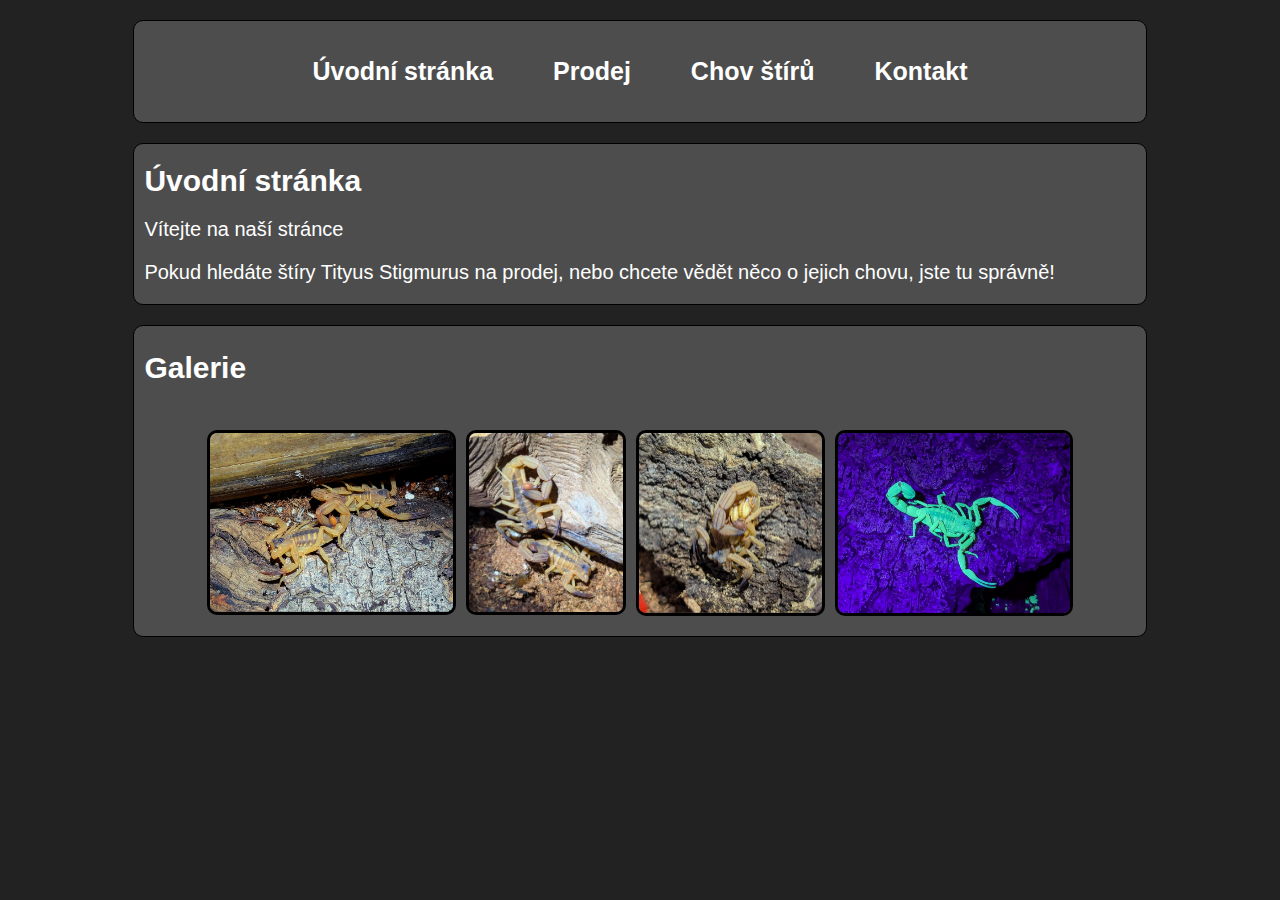
<file: index.html>
<!DOCTYPE html>
<html lang="en">
<head>
    <script async src="https://www.googletagmanager.com/gtag/js?id=G-L274XQXT7C"></script>
    <script>
        window.dataLayer = window.dataLayer || [];
        function gtag(){dataLayer.push(arguments);}
        gtag('js', new Date());

        gtag('config', 'G-L274XQXT7C');
    </script>
    <meta charset="UTF-8">
    <meta name="viewport" content="width=device-width, initial-scale=1.0">
    <title>Úvodní stránka</title>
    <link rel="stylesheet" href="styles.css">
    <link rel="stylesheet" href="background.css">
    <link rel="icon" href="ikona.png">
    <script src="script.js"></script>
</head>
<body>
    <div class="border">
        <ul class="panel">
            <li class="hideOnMobile aktualnistranka"><a href="index.html">Úvodní stránka</a></li>
            <li class="hideOnMobile stranky"><a href="Prodej.html">Prodej</a></li>
            <li class="hideOnMobile stranky"><a href="chov.html">Chov štírů</a></li>
            <li class="hideOnMobile stranky"><a href="kontakt.html">Kontakt</a></li>
            <li class="menu-button" onclick="showSidebar()"><a href="#"><img src="menu_24dp_FILL0_wght400_GRAD0_opsz24.svg"></a></li>
        </ul>
        <ul class="sidebar">
            <li class="close-stranky" onclick="hideSidebar()"><a href="#"><img src="close_24dp_FILL0_wght400_GRAD0_opsz24.svg"></a></li>
            <li class="aktualnistranka"><a href="index.html">Úvodní stránka</a></li>
            <li class="stranky"><a href="Prodej.html">Prodej</a></li>
            <li class="stranky"><a href="chov.html">Chov štírů</a></li>
            <li class="stranky"><a href="kontakt.html">Kontakt</a></li>
        </ul>
    </div>


    <div class="content">
        <h1>Úvodní stránka</h1>
        <p>Vítejte na naší stránce</p>
        <p>Pokud hledáte štíry Tityus Stigmurus na prodej, nebo chcete vědět něco o jejich chovu, jste tu správně!</p>
    </div>

    <div class="galerie content">
        <h2>Galerie</h2>
        <div class="galerie-photos">
            <img class="stir1" src="stir_1.jpg" alt="štír">
            <img class="stir2" src="stir_2.jpg" alt="štír">
            <img class="stir3" src="stir_mladata.jpg" alt="štír">
            <img class="stir4" src="stir_UV.jpg" alt="štír">
        </div>
    </div>
    <p class="footer">© 2024 Štíři Tityus Stigmurus</p>

</body>
</html>
</file>
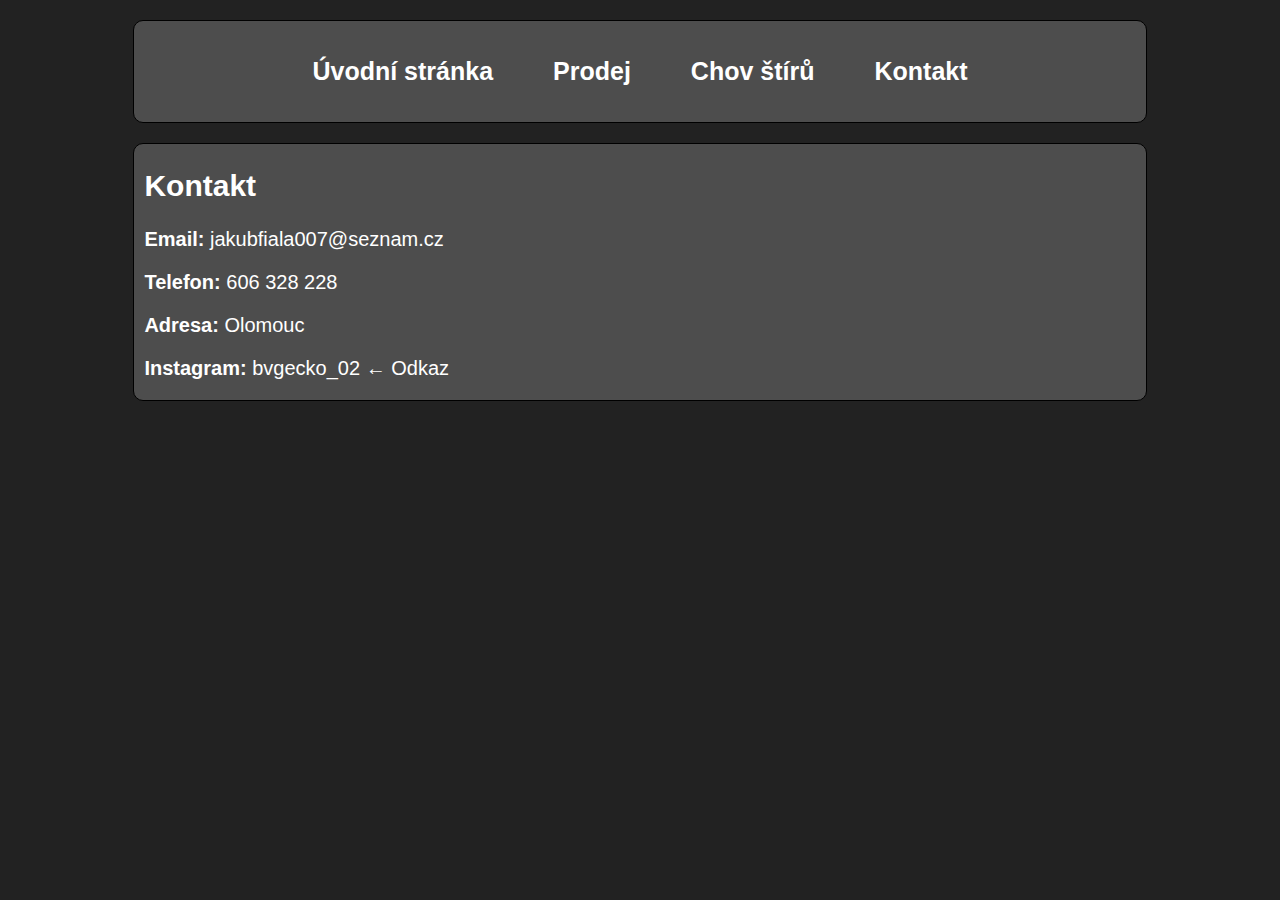
<file: kontakt.html>
<!DOCTYPE html>
<html lang="en">
<head>
    <meta charset="UTF-8">
    <meta name="viewport" content="width=device-width, initial-scale=1.0">
    <title>Kontakt</title>
    <link rel="stylesheet" href="kontakt.css">
    <link rel="stylesheet" href="background.css">
    <link rel="icon" href="ikona.png">
    <script src="script.js"></script>
</head>
<body>
    <div class="border">
        <ul class="panel">
            <li class="hideOnMobile stranky"><a href="index.html">Úvodní stránka</a></li>
            <li class="hideOnMobile stranky"><a href="Prodej.html">Prodej</a></li>
            <li class="hideOnMobile stranky"><a href="chov.html">Chov štírů</a></li>
            <li class="hideOnMobile aktualnistranka"><a href="kontakt.html">Kontakt</a></li>
            <li class="menu-button" onclick="showSidebar()"><a href="#"><img src="menu_24dp_FILL0_wght400_GRAD0_opsz24.svg"></a></li>
        </ul>
        <ul class="sidebar">
            <li class="close stranky" onclick="hideSidebar()"><a href="#"><img src="close_24dp_FILL0_wght400_GRAD0_opsz24.svg"></a></li>
            <li class="stranky"><a href="index.html">Úvodní stránka</a></li>
            <li class="stranky"><a href="Prodej.html">Prodej</a></li>
            <li class="stranky"><a href="chov.html">Chov štírů</a></li>
            <li class="aktualnistranka"><a href="kontakt.html">Kontakt</a></li>
        </ul>
    </div>
    <div class="content">
        <h2>Kontakt</h2>
        <p><strong>Email:</strong> jakubfiala007@seznam.cz</p>
        <p><strong>Telefon:</strong> 606 328 228</p>
        <p><strong>Adresa:</strong> Olomouc</p>
        <p><strong>Instagram:</strong> <a class="ig" href="https://www.instagram.com/bvgecko_02/">bvgecko_02</a> <strong>&larr;</strong> Odkaz</p>
    </div>




</body>
</html>
</file>
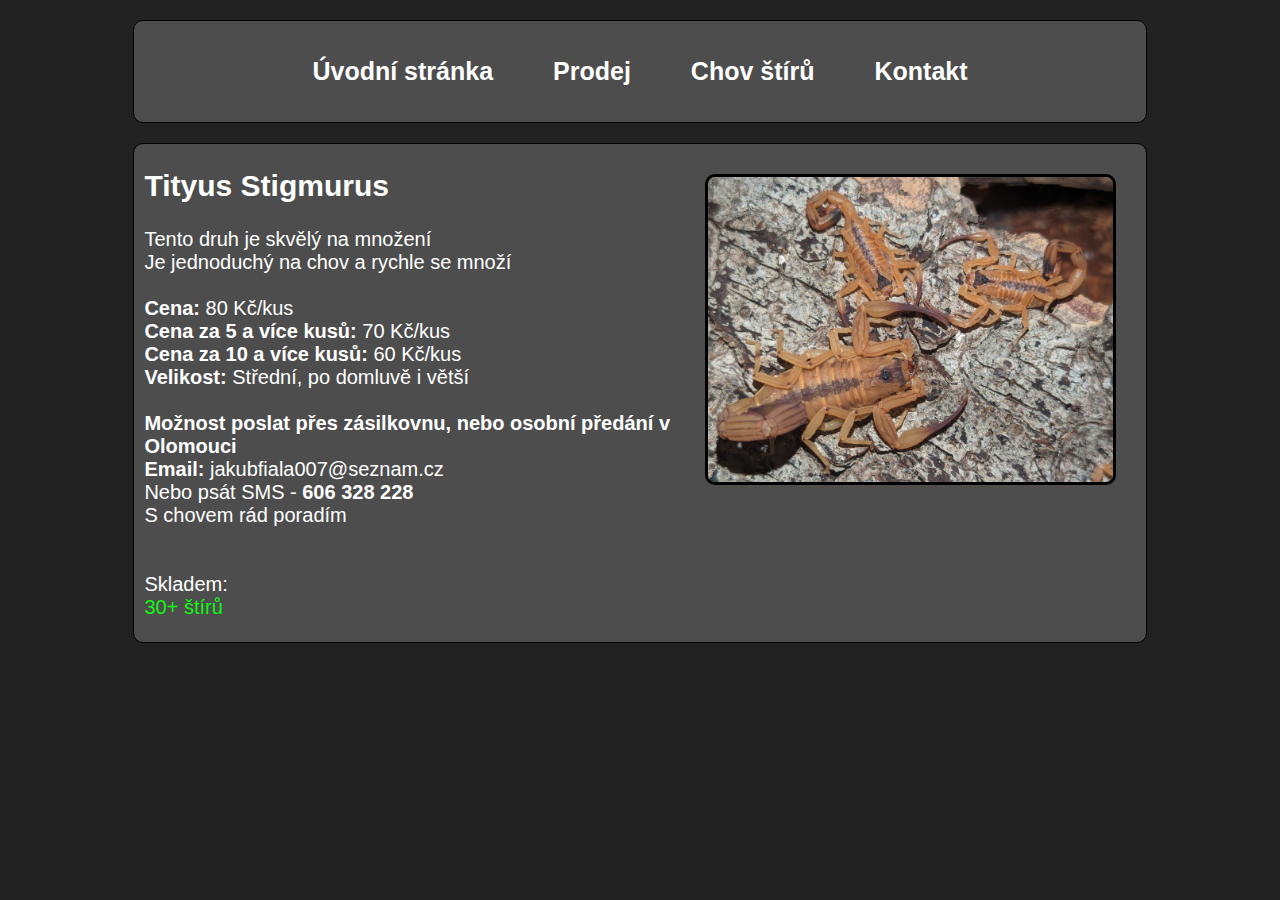
<file: Prodej.html>
<!DOCTYPE html>
<html lang="en">
<head>
    <meta charset="UTF-8">
    <meta name="viewport" content="width=device-width, initial-scale=1.0">
    <title>Prodej</title>
    <link rel="stylesheet" href="Prodej.css">
    <link rel="stylesheet" href="background.css">
    <link rel="icon" href="ikona.png">
    <script src="script.js"></script>
</head>
<body>
    <div class="border">
        <ul class="panel">
            <li class="hideOnMobile stranky"><a href="index.html">Úvodní stránka</a></li>
            <li class="hideOnMobile aktualnistranka"><a href="Prodej.html">Prodej</a></li>
            <li class="hideOnMobile stranky"><a href="chov.html">Chov štírů</a></li>
            <li class="hideOnMobile stranky"><a href="kontakt.html">Kontakt</a></li>
            <li class="menu-button" onclick="showSidebar()"><a href="#"><img src="menu_24dp_FILL0_wght400_GRAD0_opsz24.svg"></a></li>
        </ul>
        <ul class="sidebar">
            <li class="close stranky" onclick="hideSidebar()"><a href="#"><img src="close_24dp_FILL0_wght400_GRAD0_opsz24.svg"></a></li>
            <li class="stranky"><a href="index.html">Úvodní stránka</a></li>
            <li class="aktualnistranka"><a href="Prodej.html">Prodej</a></li>
            <li class="stranky"><a href="chov.html">Chov štírů</a></li>
            <li class="stranky"><a href="kontakt.html">Kontakt</a></li>
        </ul>
    </div>

    <div class="content">
        <img class="stir" src="tityusstigmurus.jpg" alt="štír" width="40%">
        <h2>Tityus Stigmurus</h2>
        
        <p>Tento druh je skvělý na množení</p>
        <p>Je jednoduchý na chov a rychle se množí</p>
        <p class="transparent">X</p>
        <p><strong>Cena:</strong> 80 Kč/kus</p>
        <p><strong>Cena za 5 a více kusů:</strong> 70 Kč/kus</p>
        <p><strong>Cena za 10 a více kusů:</strong> 60 Kč/kus</p>
        <p><strong>Velikost:</strong> Střední, po domluvě i větší</p>
        <p class="transparent">X</p>
        <p><strong>Možnost poslat přes zásilkovnu, nebo osobní předání v Olomouci</strong></p>
        <p><strong>Email:</strong> jakubfiala007@seznam.cz</p>
        <p>Nebo psát SMS - <strong>606 328 228</strong></p>
        <p>S chovem rád poradím</p>
        <p class="transparent">X</p>
        <p class="transparent">X</p>
        <p class="skladem">Skladem:<p class="kusů">30+ štírů</p></p>
        <p class="transparent1">X</p>
        <img class="stir1" src="tityusstigmurus.jpg" alt="štír" width="40%">
        <p class="transparent">X</p>
    </div>

</body>
</html>
</file>
<file: styles.css>
.sidebar {
    width: 100%;
    list-style: none;
    display: none;
    flex-direction: column;
    justify-content: center;
    align-items: center;
} 

.sidebar li {
    height: 50px;
    margin-bottom: 10px;
}

.sidebar a {
    height: 100%;
    padding: 0 30px;
    display: flex;
    align-items: center;
    color: white;
    font-weight: bold;
    font-size: 25px;
    text-decoration: none;
    transition: color 0.3s;
    font-family: 'Segoe UI', Tahoma, Geneva, Verdana, sans-serif;
    border-radius: 10px;
}



.sidebar a:hover {
    transition: 0.3s;
    transform: scale(1.0);
    color: #cccc00;
}

.sidebar li:first-child {
    margin-right: auto;
}

.material-symbols-outlined {
    font-variation-settings: 'FILL'0,'wght'400, ;
}

.menu-button {
    display: none;
}

@media(max-width: 1000px){
    .hideOnMobile{
        display: none;
    }
    .menu-button{
        display: block;
        transition: ease;
    }

    .content{
        margin: 0;
        margin-bottom: 20px;
    
    }
}

@media (max-width: 200px) {
    .sidebar {
        display: flex;
        width: 100%;
        height: 40vh; /* Změna z 'auto' na '100vh' */
        box-sizing: border-box;
        overflow-x: hidden !important;
        overflow-y: hidden !important;
    }

    .panel {
        overflow-x: hidden;
        overflow-y: hidden;
        padding: 0px;
        height: 8vh;
    }

    .border {
        overflow-y: hidden;
        width: 100%;
        height: 100vh;
    }
}


@media(max-width: 550px){
    .sidebar{
        width: 100%;
        height: fit-content;
        box-sizing: border-box;
        overflow-x: hidden !important   ;
        overflow-y: hidden;
    }

    body, html {
        overflow-x: hidden;
    }
    
    .content{
        overflow: visible;
    }    
}



.ul .panel{
    list-style: none;
    display: flex;
    justify-content: center ;
    width: 90%;
    gap: 100px;
}

.panel {
    list-style: none;
    display: flex;
    justify-content: center;
    gap: 30px;
    width: 100%;
    padding: 10px 0;
}

.panel li a {
    color: white;
    font-weight: bold;
    font-size: 25px;
    /* background-color: #a2a4a5; */
    /* background-color: #b4b6b7; */
    text-decoration: none;
    transition: color 0.3s;
    font-family: 'Segoe UI', Tahoma, Geneva, Verdana, sans-serif
}

.stranky a{
    /* background-color: #d3c6b2; */
    border-radius: 15px;

}

.stranky a:hover {
    /* background-color: #808080; */
    
}

.aktualnistranka a {
    /* background-color: #baaa9a; */
    border-radius: 15px;

}

.aktualnistranka a:hover {
    /* background-color: #808080; */
}

.panel li a:hover {
    color: #cccc00;
    font-weight: bold;
    /* background-color: #c4d9e6; */
    transform: scale(1.0);
    font-size: 25px;
    font-family: 'Segoe UI', Tahoma, Geneva, Verdana, sans-serif;
}

.panel li a{
    display: inline-block;
    padding: 5px 10px;
    border-radius:10px;
    margin: 5px;
    transition: background-color 0.3s, transform 0.3s;
}

.border {
    border: 1px solid black;
    background-color: #f0f0f0;
    width: 80%;
    margin: auto;
    border-radius: 10px;
}

.content {
    width: 80%;
    align-items: center;
    border: 1px solid black;
    margin-top: 20px;
    background-color: #4d4d4d;
    margin-left: auto; /* Přidáno */
    margin-right: auto; /* Přidáno */
    border-radius: 10px;
}

.galerie {
    width: 80%;
    align-items: center;
    border: 1px solid black;
    margin-top: 20px;
    background-color: #4d4d4d;
    margin-left: auto; /* Přidáno */
    margin-right: auto; /* Přidáno */
    border-radius: 10px;
}

p {
    font-size: 20px;
    font-family: 'Segoe UI', Tahoma, Geneva, Verdana, sans-serif;
    margin-left: 10px;
    color: white;
}

h1 {
    font-size: 30px;
    font-family: 'Segoe UI', Tahoma, Geneva, Verdana, sans-serif;
    margin-left: 10px;
    color: white;
}

h2 {
    font-size: 30px;
    font-family: 'Segoe UI', Tahoma, Geneva, Verdana, sans-serif;
    margin-left: 10px;
    color: white;
}

.galerie-photos {
    display: flex;;
    gap: 10px;
    padding: 20px;
    width: 111.5%;
}

.stir1 {
    width: 25%;
    height: 100%;
    border-radius: 10px;
    border: 3px solid black;
}

.stir2 {
    width: 15.9%;
    height: 100%;
    border-radius: 10px;
    border: 3px solid black;
}

.stir3 {
    width: 18.8%;
    height: 100%;
    border-radius: 10px;
    border: 3px solid black;
}

.stir4 {
    width: 23.9%;
    height: 100%;
    border-radius: 10px;
    border: 3px solid black;
}

/* .footer {
    bottom: 0;
    width: 100%;
    margin-left: auto;
    margin-right: auto;
    margin-bottom: 5px;
    align-items: center;
    display: flex;
    justify-content:center;
} */

.footer {
    margin-bottom: 0;
    width: 90%;
    margin-left: auto;
    margin-right: auto;
    margin-bottom: 0px;
    align-items: center;
    display: flex;
    justify-content: center;
}

@media (max-width: 1700px) {
    .galerie-photos {
        gap: 10px;
        padding: 20px;
        width: auto;
        justify-content: center;
    }

    .stir1 {
        width: 25%;
        height: 100%;
        border-radius: 10px;
        border: 3px solid black;
    }

    .stir2 {
        width: 15.9%;
        height: 100%;
        border-radius: 10px;
        border: 3px solid black;
    }

    .stir3 {
        width: 18.8%;
        height: 100%;
        border-radius: 10px;
        border: 3px solid black;
    }

    .stir4 {
        width: 23.9%;
        height: 100%;
        border-radius: 10px;
        border: 3px solid black;
    }

    .footer{
        display: none;
    }
}

@media (max-width: 768px) {
    .galerie-photos {
        flex-direction: column;
        width: auto;
        align-items: center;
        justify-content: center;
        display: flex;
        height: auto;
    }

    .stir1, .stir2, .stir3, .stir4 {
        width: 80%;
        height: auto;
    }
}

    /* .stir1 {
        width: 25%;
        height: 100%;
        border-radius: 10px;
        border: 3px solid black;
    }

    .stir2 {
        width: 15.9%;
        height: 100%;
        border-radius: 10px;
        border: 3px solid black;
    }

    .stir3 {
        width: 18.8%;
        height: 100%;
        border-radius: 10px;
        border: 3px solid black;
    }

    .stir4 {
        width: 23.9%;
        height: 100%;
        border-radius: 10px;
        border: 3px solid black;
    } */
}
</file>
<file: background.css>
body {
    overflow-x: hidden;
    /* overflow-y: hidden; */
    background-color: #222222;
}

.border {
    /* background-color: #222222; */
    margin-top: 20px;
    background-color: #4d4d4d;
}
</file>
<file: kontakt.css>
.sidebar {
    width: 100%;
    list-style: none;
    display: none;
    flex-direction: column;
    justify-content: center;
    align-items: center;
} 

.sidebar li {
    height: 50px;
    margin-bottom: 10px;
}

.sidebar a {
    height: 100%;
    padding: 0 30px;
    display: flex;
    align-items: center;
    color: white;
    font-weight: bold;
    font-size: 25px;
    text-decoration: none;
    transition: color 0.3s;
    font-family: 'Segoe UI', Tahoma, Geneva, Verdana, sans-serif;
    border-radius: 10px;
}



.sidebar a:hover {
    transition: 0.3s;
    transform: scale(1.0);
    color: #cccc00;
}

.sidebar li:first-child {
    margin-right: auto;
}

.material-symbols-outlined {
    font-variation-settings: 'FILL'0,'wght'400, ;
}

.menu-button {
    display: none;
}

@media(max-width: 1000px){
    .hideOnMobile{
        display: none;
    }
    .menu-button{
        display: block;
        transition: ease;
    }

    .content{
        margin: 0;
        margin-bottom: 20px;
    
    }
}

@media (max-width: 200px) {
    .sidebar {
        display: flex;
        width: 100%;
        height: 40vh; /* Změna z 'auto' na '100vh' */
        box-sizing: border-box;
        overflow-x: hidden !important;
        overflow-y: hidden !important;
    }

    .panel {
        overflow-x: hidden;
        overflow-y: hidden;
        padding: 0px;
        height: 8vh;
    }

    .border {
        overflow-y: hidden;
        width: 100%;
        height: 100vh;
    }
}


@media(max-width: 550px){
    .sidebar{
        width: 100%;
        height: fit-content;
        box-sizing: border-box;
        overflow-x: hidden !important   ;
        overflow-y: hidden;
    }

    body, html {
        overflow-x: hidden;
    }
    
    .content{
        overflow: visible;
    }    
}



.ul .panel{
    list-style: none;
    display: flex;
    justify-content: center ;
    width: 90%;
    gap: 100px;
}

.panel {
    list-style: none;
    display: flex;
    justify-content: center;
    gap: 30px;
    width: 100%;
    padding: 10px 0;
}

.panel li a {
    color: white;
    font-weight: bold;
    font-size: 25px;
    /* background-color: #a2a4a5; */
    /* background-color: #b4b6b7; */
    text-decoration: none;
    transition: color 0.3s;
    font-family: 'Segoe UI', Tahoma, Geneva, Verdana, sans-serif
}

.stranky a{
    /* background-color: #d3c6b2; */
    border-radius: 15px;

}

.stranky a:hover {
    /* background-color: #808080; */
    
}

.aktualnistranka a {
    /* background-color: #baaa9a; */
    border-radius: 15px;

}

.aktualnistranka a:hover {
    /* background-color: #808080; */
}

.panel li a:hover {
    color: #cccc00;
    font-weight: bold;
    /* background-color: #c4d9e6; */
    transform: scale(1.0);
    font-size: 25px;
    font-family: 'Segoe UI', Tahoma, Geneva, Verdana, sans-serif;
}

.panel li a{
    display: inline-block;
    padding: 5px 10px;
    border-radius:10px;
    margin: 5px;
    transition: background-color 0.3s, transform 0.3s;
}

.border {
    border: 1px solid black;
    background-color: #f0f0f0;
    width: 80%;
    margin: auto;
    border-radius: 10px;
}

.content {
    width: 80%;
    align-items: center;
    border: 1px solid black;
    margin-top: 20px;
    background-color: #4d4d4d;
    margin-left: auto; /* Přidáno */
    margin-right: auto; /* Přidáno */
    border-radius: 10px;
}

.galerie {
    width: 80%;
    align-items: center;
    border: 1px solid black;
    margin-top: 20px;
    background-color: #4d4d4d;
    margin-left: auto; /* Přidáno */
    margin-right: auto; /* Přidáno */
    border-radius: 10px;
}

p {
    font-size: 20px;
    font-family: 'Segoe UI', Tahoma, Geneva, Verdana, sans-serif;
    margin-left: 10px;
    color: white;
}

h1 {
    font-size: 30px;
    font-family: 'Segoe UI', Tahoma, Geneva, Verdana, sans-serif;
    margin-left: 10px;
    color: white;
}

h2 {
    font-size: 30px;
    font-family: 'Segoe UI', Tahoma, Geneva, Verdana, sans-serif;
    margin-left: 10px;
    color: white;
}

.ig {
    color: white;
    text-decoration: none;
}
</file>
<file: Prodej.css>
.sidebar {
    width: 100%;
    list-style: none;
    display: none;
    flex-direction: column;
    justify-content: center;
    align-items: center;
} 

.sidebar li {
    height: 50px;
    margin-bottom: 10px;
}

.sidebar a {
    height: 100%;
    padding: 0 30px;
    display: flex;
    align-items: center;
    color: white;
    font-weight: bold;
    font-size: 25px;
    text-decoration: none;
    transition: color 0.3s;
    font-family: 'Segoe UI', Tahoma, Geneva, Verdana, sans-serif;
    border-radius: 10px;
}



.sidebar a:hover {
    transition: 0.3s;
    transform: scale(1.0);
    color: #cccc00;
}

.sidebar li:first-child {
    margin-right: auto;
}

.material-symbols-outlined {
    font-variation-settings: 'FILL'0,'wght'400, ;
}

.menu-button {
    display: none;
}

@media(max-width: 1000px){
    .hideOnMobile{
        display: none;
    }
    .menu-button{
        display: block;
        transition: ease;
    }

    .content{
        margin: 0;
        margin-bottom: 20px;
    
    }
}

@media (max-width: 200px) {
    .sidebar {
        display: flex;
        width: 100%;
        height: 40vh; /* Změna z 'auto' na '100vh' */
        box-sizing: border-box;
        overflow-x: hidden !important;
        overflow-y: hidden !important;
    }

    .panel {
        overflow-x: hidden;
        overflow-y: hidden;
        padding: 0px;
        height: 8vh;
    }

    .border {
        overflow-y: hidden;
        width: 100%;
        height: 100vh;
    }
}


@media(max-width: 550px){
    .sidebar{
        width: 100%;
        height: fit-content;
        box-sizing: border-box;
        overflow-x: hidden !important   ;
        overflow-y: hidden;
    }

    body, html {
        overflow-x: hidden;
    }
    
    .content{
        overflow: visible;
    }    
}



.ul .panel{
    list-style: none;
    display: flex;
    justify-content: center ;
    width: 90%;
    gap: 100px;
}

.panel {
    list-style: none;
    display: flex;
    justify-content: center;
    gap: 30px;
    width: 100%;
    padding: 10px 0;
}

.panel li a {
    color: white;
    font-weight: bold;
    font-size: 25px;
    /* background-color: #a2a4a5; */
    /* background-color: #b4b6b7; */
    text-decoration: none;
    transition: color 0.3s;
    font-family: 'Segoe UI', Tahoma, Geneva, Verdana, sans-serif
}

.stranky a{
    /* background-color: #d3c6b2; */
    border-radius: 15px;

}

.stranky a:hover {
    /* background-color: #808080; */
    
}

.aktualnistranka a {
    /* background-color: #baaa9a; */
    border-radius: 15px;

}

.aktualnistranka a:hover {
    /* background-color: #808080; */
}

.panel li a:hover {
    color: #cccc00;
    font-weight: bold;
    /* background-color: #c4d9e6; */
    transform: scale(1.0);
    font-size: 25px;
    font-family: 'Segoe UI', Tahoma, Geneva, Verdana, sans-serif;
}

.panel li a{
    display: inline-block;
    padding: 5px 10px;
    border-radius:10px;
    margin: 5px;
    transition: background-color 0.3s, transform 0.3s;
}

.border {
    border: 1px solid black;
    background-color: #f0f0f0;
    width: 80%;
    margin: auto;
    border-radius: 10px;
}

.content {
    width: 80%;
    align-items: center;
    border: 1px solid black;
    margin-top: 20px;
    background-color: #4d4d4d;
    margin-left: auto; /* Přidáno */
    margin-right: auto; /* Přidáno */
    border-radius: 10px;
}

.galerie {
    width: 80%;
    align-items: center;
    border: 1px solid black;
    margin-top: 20px;
    background-color: #4d4d4d;
    margin-left: auto; /* Přidáno */
    margin-right: auto; /* Přidáno */
    border-radius: 10px;
}

p {
    font-size: 20px;
    margin-top: 0px !important;
    margin-bottom: 0px !important;
    font-family: 'Segoe UI', Tahoma, Geneva, Verdana, sans-serif;
    margin-left: 10px;;
    color: white;
}

h1 {
    font-size: 30px;
    font-family: 'Segoe UI', Tahoma, Geneva, Verdana, sans-serif;
    margin-left: 10px;
    color: white;
}

h2 {
    font-size: 30px;
    font-family: 'Segoe UI', Tahoma, Geneva, Verdana, sans-serif;
    margin-left: 10px;
    color: white;
}

.transparent {
    color: transparent;
}

.kusů {
    color: rgb(16, 247, 16);
}

.stir {
    float: right;
    margin-right: 30px;
    margin-top: 30px;
    border-radius: 10px;
    border: 3px solid black;
}

/* @media (max-width: 900px) {
    .stir {
        display: none;
    }
}

@media (min-width: 901px) {
    .stir1 {
        display: none;
        width: auto;
        border-radius: 10px;
        border: 3px solid black;
        margin-left: 10px;
    }
} */

@media (max-width: 900px) {
    .stir {
        display: none;
    }

    .transparent1 {
        
        color: transparent;
    }

    .stir1 {
        display: block; /* nebo inline-block, podle potřeby */
        width: 96%;
        border-radius: 10px;
        border: 3px solid black;
        /* margin-left: 10px; */
        margin-left: auto;
        margin-right: auto;
        display: flex;
        justify-content: center;
    }
}

@media (min-width: 901px) {
    .stir1 {
        display: none;
    }

    .transparent1 {
        display: none;
        color: transparent;
    }
}
</file>
